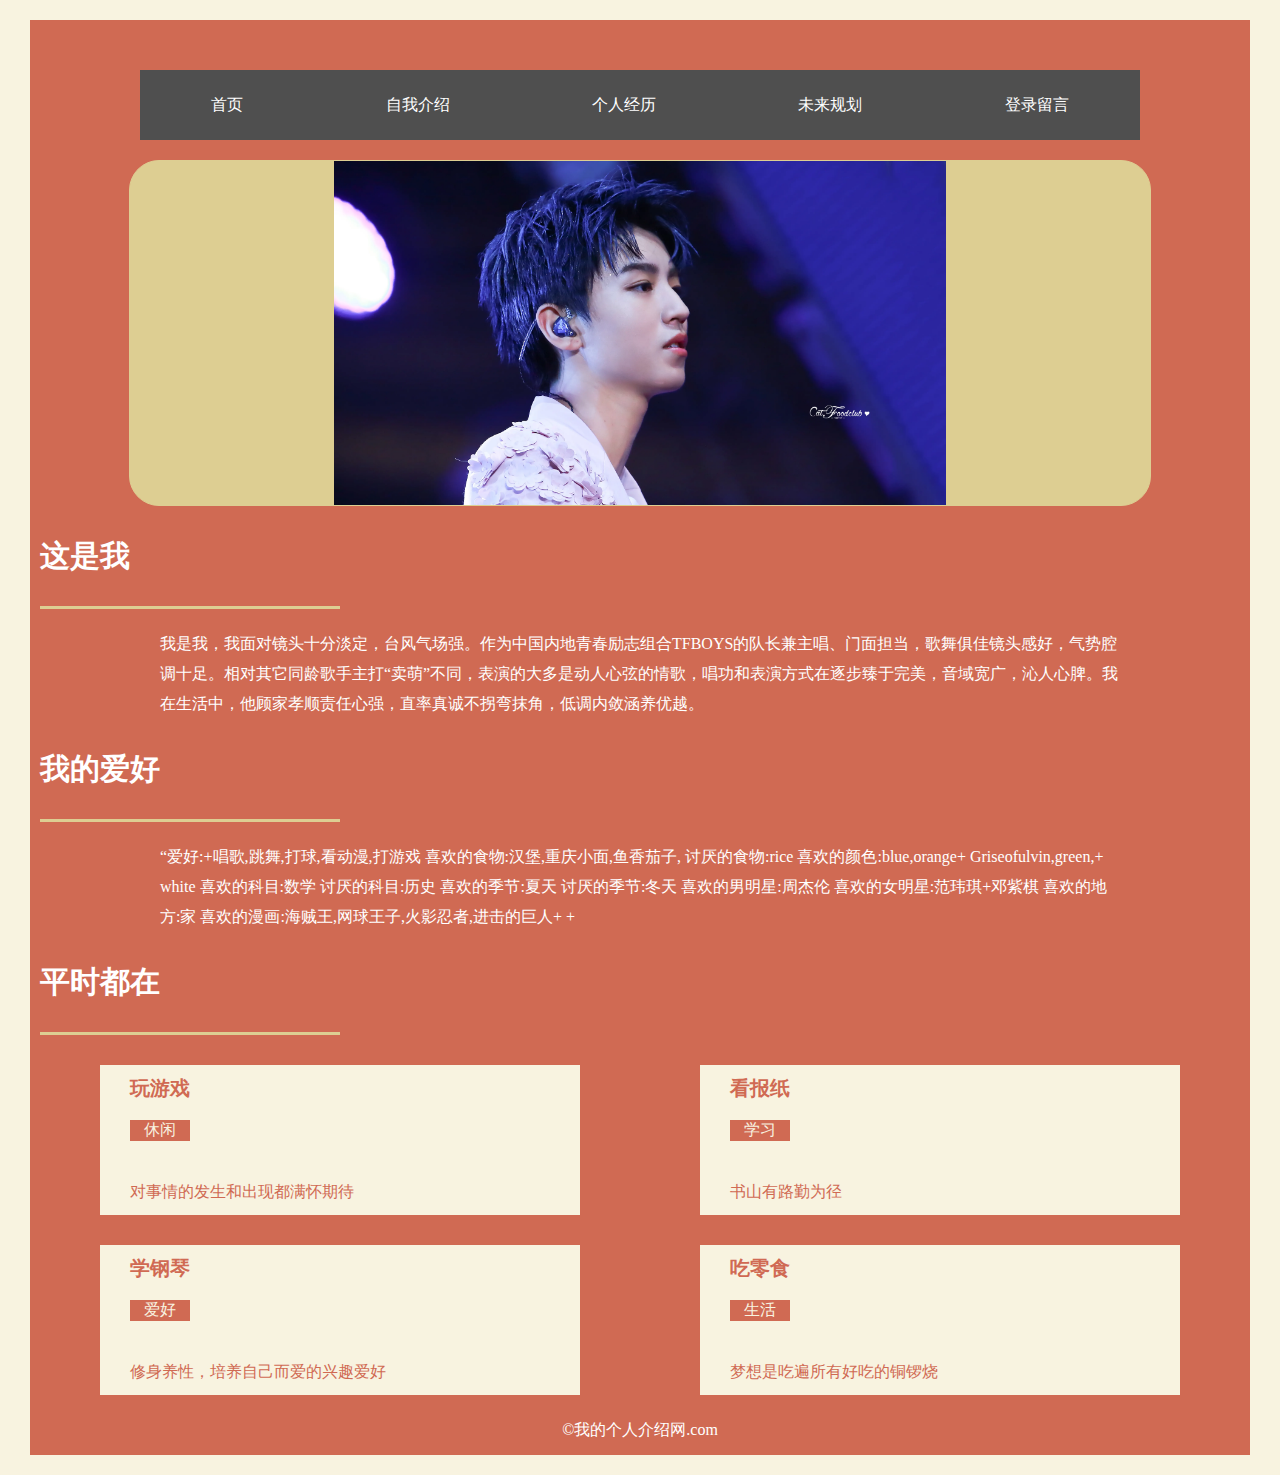
<file: index.html>
<!DOCTYPE html>
<html lang="en">

<head>
    <meta charset="UTF-8">
    <meta http-equiv="X-UA-Compatible" content="IE=edge">
    <meta name="viewport" content="width=device-width, initial-scale=1.0">
    <title>Document</title>
    <link rel="stylesheet" href="css/index.css">
</head>

<body>
    <div class="page">
        <header>
            <a href="index.html">首页</a>
            <a href="introduce.html">自我介绍</a>
            <a href="experience.html">个人经历</a>
            <a href="planning.html">未来规划</a>
            <a href="login.html">登录留言</a>
        </header>
        <div class="add">
            <img src="images/banner.webp" alt="">

        </div>
        <h1>这是我</h1>
        <p>我是我，我面对镜头十分淡定，台风气场强。作为中国内地青春励志组合TFBOYS的队长兼主唱、门面担当，歌舞俱佳镜头感好，气势腔调十足。相对其它同龄歌手主打“卖萌”不同，表演的大多是动人心弦的情歌，唱功和表演方式在逐步臻于完美，音域宽广，沁人心脾。我在生活中，他顾家孝顺责任心强，直率真诚不拐弯抹角，低调内敛涵养优越。
        </p>
        <h1>我的爱好</h1>
        <p>
            “爱好:+唱歌,跳舞,打球,看动漫,打游戏 喜欢的食物:汉堡,重庆小面,鱼香茄子, 讨厌的食物:rice 喜欢的颜色:blue,orange+ Griseofulvin,green,+ white 喜欢的科目:数学
            讨厌的科目:历史
            喜欢的季节:夏天 讨厌的季节:冬天 喜欢的男明星:周杰伦 喜欢的女明星:范玮琪+邓紫棋 喜欢的地方:家 喜欢的漫画:海贼王,网球王子,火影忍者,进击的巨人+ + </p>
        <h1>平时都在</h1>
        <div class="content">
            <div>
                <h2>玩游戏</h2>
                <span>休闲</span>
                <p>对事情的发生和出现都满怀期待</p>
            </div>
            <div>
                <h2>看报纸</h2>
                <span>学习</span>
                <p>书山有路勤为径</p>
            </div>
        </div>
        <div class="content">
            <div>
                <h2>学钢琴</h2>
                </h2>
                <span>爱好</span>
                <p>修身养性，培养自己而爱的兴趣爱好</p>
            </div>
            <div>
                <h2>吃零食</h2>
                <span>生活</span>
                <p>梦想是吃遍所有好吃的铜锣烧</p>
            </div>
        </div>

        <footer>
            <p>&copy;我的个人介绍网.com</p>
        </footer>
    </div>
</body>

</html>
</file>
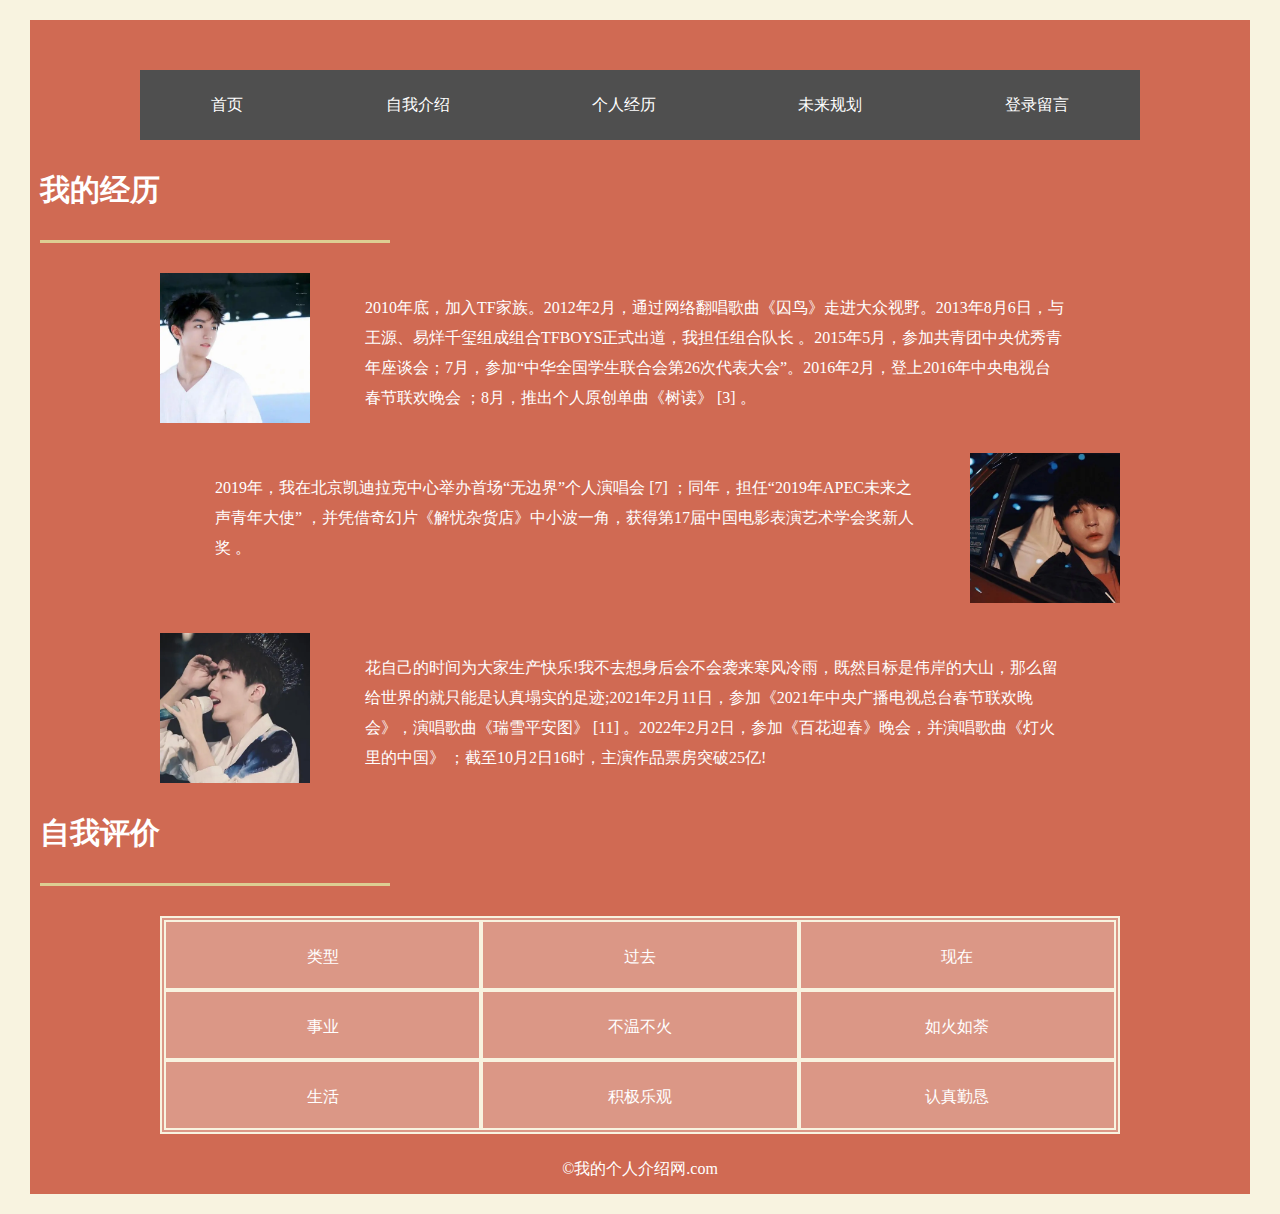
<file: experience.html>
<!DOCTYPE html>
<html lang="en">

<head>
    <meta charset="UTF-8">
    <meta http-equiv="X-UA-Compatible" content="IE=edge">
    <meta name="viewport" content="width=device-width, initial-scale=1.0">
    <title>Document</title>
    <link rel="stylesheet" href="css/experience.css">
</head>

<body>
    <div class="page">
        <header>
            <a href="index.html">首页</a>
            <a href="introduce.html">自我介绍</a>
            <a href="experience.html">个人经历</a>
            <a href="planning.html">未来规划</a>
            <a href="login.html">登录留言</a>
        </header>
        <h1>我的经历</h1>
        <div class="content">
            <img src="images/e-1.jpeg" alt="">
            <p>2010年底，加入TF家族。2012年2月，通过网络翻唱歌曲《囚鸟》走进大众视野。2013年8月6日，与王源、易烊千玺组成组合TFBOYS正式出道，我担任组合队长
                。2015年5月，参加共青团中央优秀青年座谈会；7月，参加“中华全国学生联合会第26次代表大会”。2016年2月，登上2016年中央电视台春节联欢晚会 ；8月，推出个人原创单曲《树读》 [3]
                。</p>
        </div>
        <div class="content">
            <p>2019年，我在北京凯迪拉克中心举办首场“无边界”个人演唱会 [7] ；同年，担任“2019年APEC未来之声青年大使”
                ，并凭借奇幻片《解忧杂货店》中小波一角，获得第17届中国电影表演艺术学会奖新人奖 。</p>
            <img src="images/e-2.webp" alt="">

        </div>
        <div class="content">
            <img src="images/e-3.jpeg" alt="">
            <p>花自己的时间为大家生产快乐!我不去想身后会不会袭来寒风冷雨，既然目标是伟岸的大山，那么留给世界的就只能是认真塌实的足迹;2021年2月11日，参加《2021年中央广播电视总台春节联欢晚会》，演唱歌曲《瑞雪平安图》
                [11] 。2022年2月2日，参加《百花迎春》晚会，并演唱歌曲《灯火里的中国》 ；截至10月2日16时，主演作品票房突破25亿!</p>
        </div>
        <h1>自我评价</h1>
        <table>
            <tr>
                <td>类型</td>
                <td>过去</td>
                <td>现在</td>
            </tr>
            <tr>
                <td>事业</td>
                <td>不温不火</td>
                <td>如火如荼</td>
            </tr>
            <tr>
                <td>生活</td>
                <td>积极乐观</td>
                <td>认真勤恳</td>
            </tr>
        </table>

        <footer>
            <p>&copy;我的个人介绍网.com</p>
        </footer>
    </div>
</body>

</html>
</file>
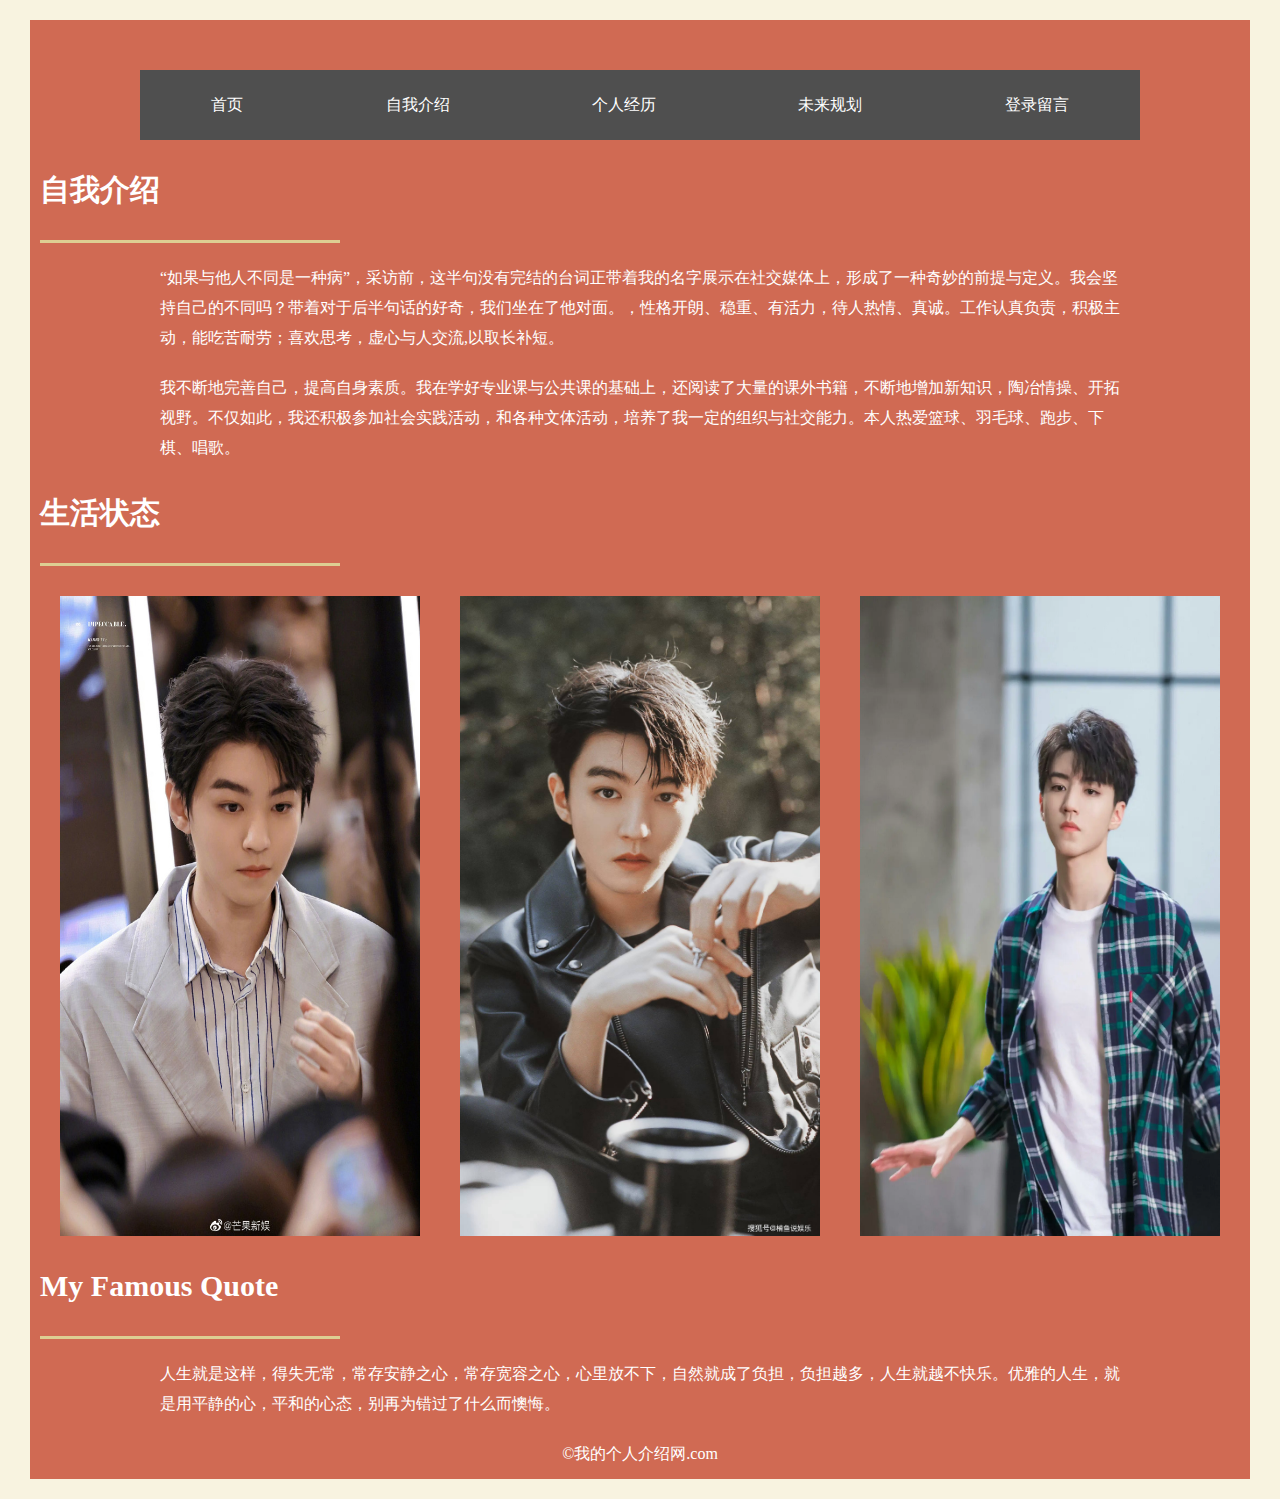
<file: introduce.html>
<!DOCTYPE html>
<html lang="en">

<head>
    <meta charset="UTF-8">
    <meta http-equiv="X-UA-Compatible" content="IE=edge">
    <meta name="viewport" content="width=device-width, initial-scale=1.0">
    <title>Document</title>
    <link rel="stylesheet" href="css/introduce.css">
</head>

<body>
    <div class="page">
        <header>
            <a href="index.html">首页</a>
            <a href="introduce.html">自我介绍</a>
            <a href="experience.html">个人经历</a>
            <a href="planning.html">未来规划</a>
            <a href="login.html">登录留言</a>
        </header>
        <h1>自我介绍</h1>
        <p>
            “如果与他人不同是一种病”，采访前，这半句没有完结的台词正带着我的名字展示在社交媒体上，形成了一种奇妙的前提与定义。我会坚持自己的不同吗？带着对于后半句话的好奇，我们坐在了他对面。，性格开朗、稳重、有活力，待人热情、真诚。工作认真负责，积极主动，能吃苦耐劳；喜欢思考，虚心与人交流,以取长补短。
        </p>
        <p>
            我不断地完善自己，提高自身素质。我在学好专业课与公共课的基础上，还阅读了大量的课外书籍，不断地增加新知识，陶冶情操、开拓视野。不仅如此，我还积极参加社会实践活动，和各种文体活动，培养了我一定的组织与社交能力。本人热爱篮球、羽毛球、跑步、下棋、唱歌。

        </p>
        <h1>生活状态</h1>
        <div class="content">
            <img src="images/s-1.jpeg" alt="">
            <img src="images/s-2.jpeg" alt="">
            <img src="images/s-3.jpeg" alt="">
        </div>
        <h1>My Famous Quote</h1>
        <p>
            人生就是这样，得失无常，常存安静之心，常存宽容之心，心里放不下，自然就成了负担，负担越多，人生就越不快乐。优雅的人生，就是用平静的心，平和的心态，别再为错过了什么而懊悔。
        </p>
        <footer>
            <p>&copy;我的个人介绍网.com</p>
        </footer>
    </div>
</body>

</html>
</file>
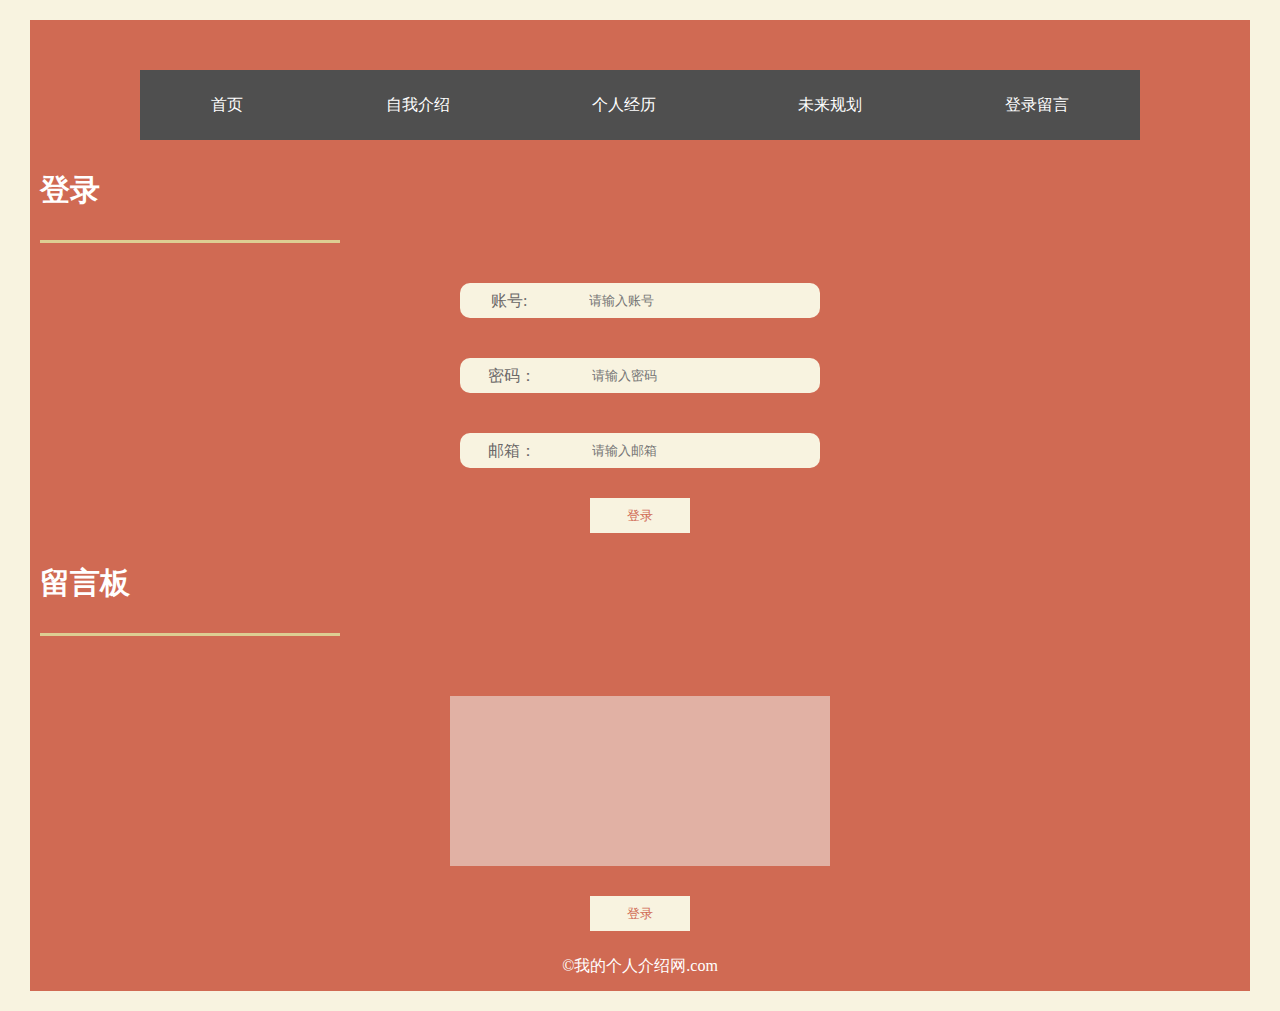
<file: login.html>
<!DOCTYPE html>
<html lang="en">

<head>
    <meta charset="UTF-8">
    <meta http-equiv="X-UA-Compatible" content="IE=edge">
    <meta name="viewport" content="width=device-width, initial-scale=1.0">
    <title>Document</title>
    <link rel="stylesheet" href="css/login.css">
</head>

<body>
    <div class="page">
        <header>
            <a href="index.html">首页</a>
            <a href="introduce.html">自我介绍</a>
            <a href="experience.html">个人经历</a>
            <a href="planning.html">未来规划</a>
            <a href="login.html">登录留言</a>

        </header>
        <h1>登录</h1>
        <form action="">
            <div>
                <label for="">账号:</label>
                <input type="text" placeholder="请输入账号">
            </div>
            <div>
                <label for="">密码：</label>
                <input type="password" placeholder="请输入密码">
            </div>
            <div>
                <label for="">邮箱：</label>
                <input type="text" placeholder="请输入邮箱">
            </div>
        </form>
        <button>登录</button>
        <h1>留言板</h1>
        <textarea name="" id="" cols="30" rows="10"></textarea>
        <button>登录</button>



        <footer>
            <p>&copy;我的个人介绍网.com</p>
        </footer>
    </div>
</body>

</html>
</file>
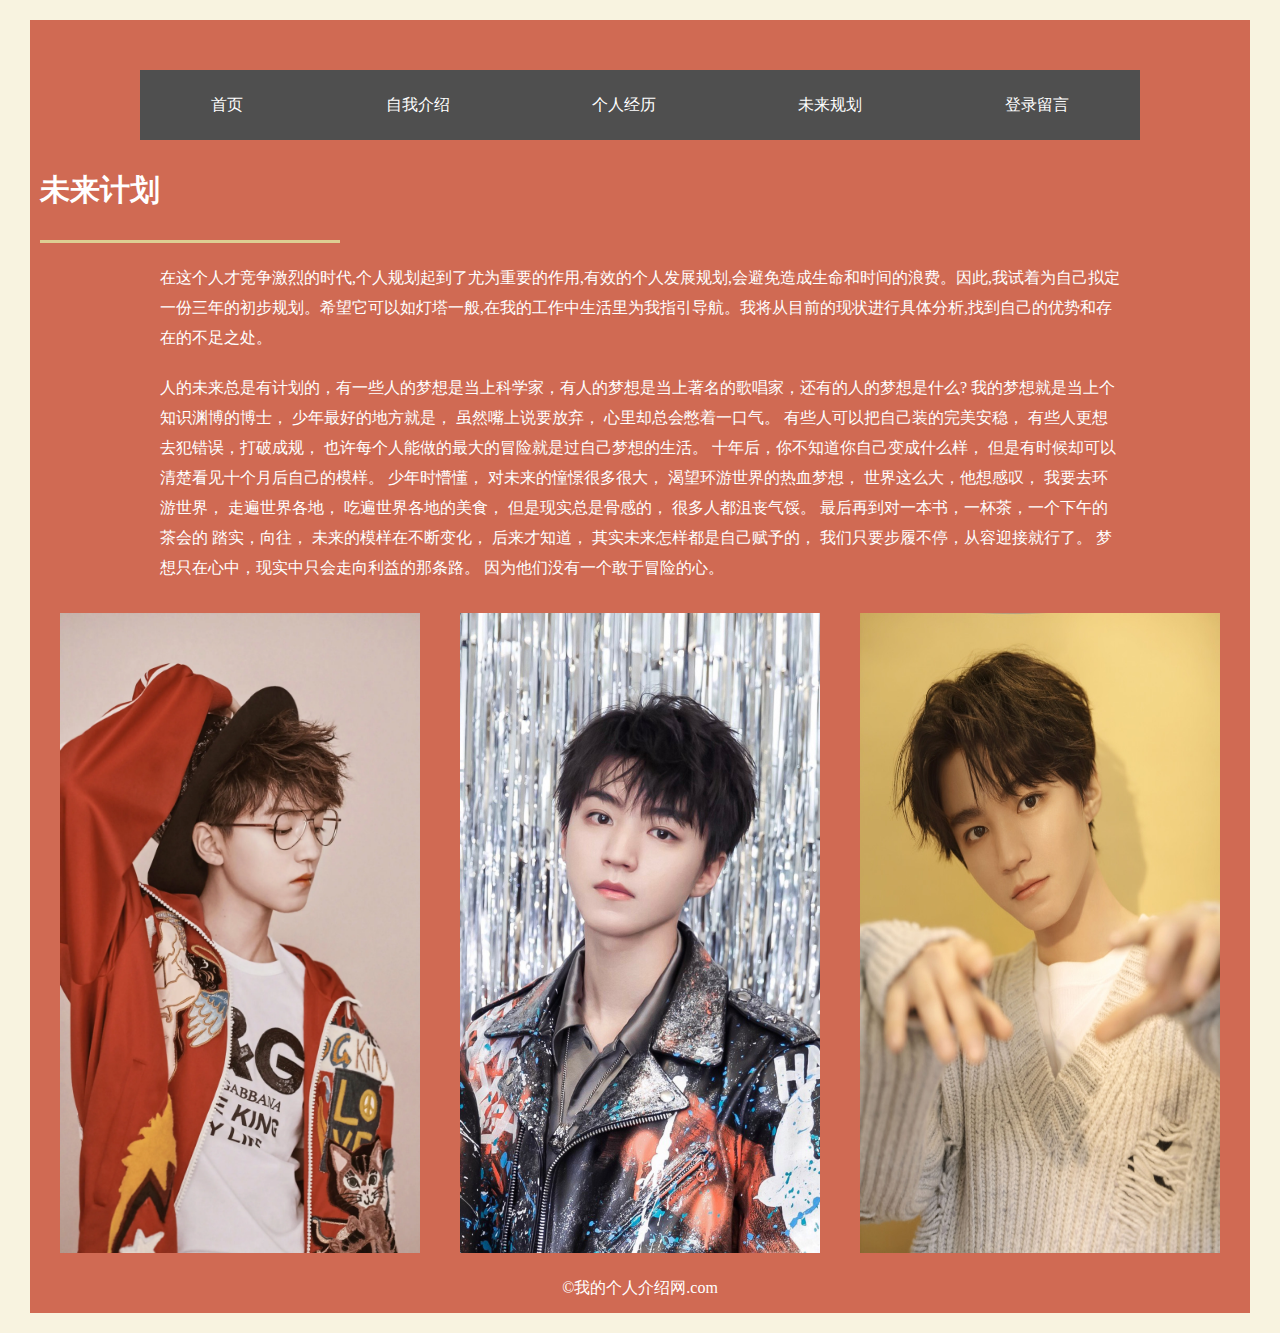
<file: planning.html>
<!DOCTYPE html>
<html lang="en">

<head>
    <meta charset="UTF-8">
    <meta http-equiv="X-UA-Compatible" content="IE=edge">
    <meta name="viewport" content="width=device-width, initial-scale=1.0">
    <title>Document</title>
    <link rel="stylesheet" href="css/planning.css">
</head>

<body>
    <div class="page">
        <header>
            <a href="index.html">首页</a>
            <a href="introduce.html">自我介绍</a>
            <a href="experience.html">个人经历</a>
            <a href="planning.html">未来规划</a>
            <a href="login.html">登录留言</a>
        </header>
        <h1>未来计划</h1>
        <p>在这个人才竞争激烈的时代,个人规划起到了尤为重要的作用,有效的个人发展规划,会避免造成生命和时间的浪费。因此,我试着为自己拟定一份三年的初步规划。希望它可以如灯塔一般,在我的工作中生活里为我指引导航。我将从目前的现状进行具体分析,找到自己的优势和存在的不足之处。
        </p>
        <p>
            人的未来总是有计划的，有一些人的梦想是当上科学家，有人的梦想是当上著名的歌唱家，还有的人的梦想是什么?
            我的梦想就是当上个知识渊博的博士，

            少年最好的地方就是，
            虽然嘴上说要放弃，
            心里却总会憋着一口气。
            有些人可以把自己装的完美安稳，
            有些人更想去犯错误，打破成规，
            也许每个人能做的最大的冒险就是过自己梦想的生活。
            十年后，你不知道你自己变成什么样，
            但是有时候却可以清楚看见十个月后自己的模样。
            少年时懵懂，
            对未来的憧憬很多很大，
            渴望环游世界的热血梦想，
            世界这么大，他想感叹，
            我要去环游世界，
            走遍世界各地，
            吃遍世界各地的美食，
            但是现实总是骨感的，
            很多人都沮丧气馁。
            最后再到对一本书，一杯茶，一个下午的茶会的
            踏实，向往，
            未来的模样在不断变化，
            后来才知道，
            其实未来怎样都是自己赋予的，
            我们只要步履不停，从容迎接就行了。
            梦想只在心中，现实中只会走向利益的那条路。
            因为他们没有一个敢于冒险的心。


        <div class="content">
            <img src="images/m-1.jpeg" alt="">
            <img src="images/m-2.jpeg" alt="">
            <img src="images/m-3.jpeg" alt="">
        </div>


        <footer>
            <p>&copy;我的个人介绍网.com</p>
        </footer>
    </div>
</body>

</html>
</file>
<file: css/index.css>
* {
  margin: 0;
  padding: 0;
}
body {
  background-color: #f8f3e0;
}
.page {
  width: 1200px;
  margin: 0 auto;
  margin-top: 20px;
  margin-bottom: 20px;
  border-radius: 0px;
  background-color: #d06a53;
}
header {
  width: 1000px;
  margin: 0 auto;
  display: flex;
  justify-content: space-around;
  align-items: center;
  height: 70px;
  border-radius: 0px;
  background-color: #4f4f4f;
  margin-top: 40px;
}
header a {
  text-decoration: none;
  color: #fff;
}
.page {
  padding: 10px;
}
.page h1 {
  line-height: 100px;
  width: 300px;
  font-family: "微软雅黑";
  color: #fff;
  font-size: 30px;
  font-weight: 900;
  border-bottom: 3px solid #ddce92;
}
.page p {
  line-height: 30px;
  font-family: "微软雅黑";
  color: #fff;
  font-size: 16px;
  width: 80%;
  margin: 0 auto;
  margin-top: 20px;
}
.content {
  display: flex;
  justify-content: space-around;
  margin-top: 30px;
}
.content div {
  width: 40%;
  height: 150px;
  display: flex;
  flex-direction: column;
  justify-content: space-around;
  align-items: left;
  background-color: #f8f3e0;
  border-radius: 0px;
}
.content div h2 {
  line-height: 30px;
  font-family: "微软雅黑";
  color: #d06a53;
  font-size: 20px;
  margin-left: 30px;
}
.content div span {
  width: 60px;
  border-radius: 0px;
  text-align: center;
  color: #f8f3e0;
  background-color: #d06a53;
  margin-left: 30px;
}
.content div P {
  color: #d06a53;
  width: 100%;
  margin-left: 30px;
}
.add {
  width: 85%;
  margin: 0 auto;
  display: flex;
  justify-content: center;
  margin-top: 20px;
  border: 1px solid #ddce92;
  background-color: #ddce92;
  border-radius: 30px;
}
.add img {
  width: 60%;
  margin: 0 auto;
}
footer {
  width: 100%;
  height: 50px;
  display: flex;
  justify-content: center;
  align-items: center;
}
footer p {
  width: 100%;
  text-align: center;
  color: #fff;
}
</file>
<file: css/experience.css>
* {
  margin: 0;
  padding: 0;
}
body {
  background-color: #f8f3e0;
}
.page {
  width: 1200px;
  margin: 0 auto;
  margin-top: 20px;
  margin-bottom: 20px;
  border-radius: 0px;
  background-color: #d06a53;
}
header {
  width: 1000px;
  margin: 0 auto;
  display: flex;
  justify-content: space-around;
  align-items: center;
  height: 70px;
  border-radius: 0px;
  background-color: #4f4f4f;
  margin-top: 40px;
}
header a {
  text-decoration: none;
  color: #fff;
}
.page {
  padding: 10px;
}
.page h1 {
  line-height: 100px;
  width: 350px;
  font-family: "微软雅黑";
  color: #fff;
  font-size: 30px;
  font-weight: 900;
  border-bottom: 3px solid #ddce92;
}
.page p {
  line-height: 30px;
  font-family: "微软雅黑";
  color: #fff;
  font-size: 16px;
  width: 80%;
  margin: 0 auto;
  margin-top: 20px;
}
footer {
  width: 100%;
  height: 50px;
  display: flex;
  justify-content: center;
  align-items: center;
}
footer p {
  width: 100%;
  text-align: center;
  color: #fff;
}
.content {
  width: 80%;
  height: 150px;
  margin: 0 auto;
  display: flex;
  justify-content: space-between;
  margin-top: 30px;
}
.content img {
  width: 150px;
}
.content p {
  width: 700px;
  line-height: 30px;
  font-family: "微软雅黑";
  color: #fff;
  font-size: 16px;
}
table {
  width: 80%;
  border: 2px solid #f8f3e0;
  margin: 0 auto;
  margin-top: 30px;
  background-color: rgba(229, 195, 185, 0.5);
}
table tr {
  width: 100%;
  height: 70px;
  display: flex;
  justify-content: space-between;
}
table tr td {
  text-align: center;
  line-height: 70px;
  font-family: "微软雅黑";
  color: #fff;
  font-size: 16px;
  flex: 1;
  border: 2px solid #f8f3e0;
}
</file>
<file: css/introduce.css>
* {
  margin: 0;
  padding: 0;
}
body {
  background-color: #f8f3e0;
}
.page {
  width: 1200px;
  margin: 0 auto;
  margin-top: 20px;
  margin-bottom: 20px;
  border-radius: 0px;
  background-color: #d06a53;
}
header {
  width: 1000px;
  margin: 0 auto;
  display: flex;
  justify-content: space-around;
  align-items: center;
  height: 70px;
  border-radius: 0px;
  background-color: #4f4f4f;
  margin-top: 40px;
}
header a {
  text-decoration: none;
  color: #fff;
}
.page {
  padding: 10px;
}
.page h1 {
  line-height: 100px;
  width: 300px;
  font-family: "微软雅黑";
  color: #fff;
  font-size: 30px;
  font-weight: 900;
  border-bottom: 3px solid #ddce92;
}
.page p {
  line-height: 30px;
  font-family: "微软雅黑";
  color: #fff;
  font-size: 16px;
  width: 80%;
  margin: 0 auto;
  margin-top: 20px;
}
.content {
  display: flex;
  justify-content: space-around;
  margin-top: 30px;
}
.content div {
  width: 40%;
  height: 150px;
  display: flex;
  flex-direction: column;
  justify-content: space-around;
  align-items: left;
  background-color: #f8f3e0;
  border-radius: 0px;
}
.content div h2 {
  line-height: 30px;
  font-family: "微软雅黑";
  color: #fff;
  font-size: 20px;
  margin-left: 30px;
}
.content div span {
  width: 60px;
  border-radius: 0px;
  text-align: center;
  color: #f8f3e0;
  background-color: #fdebdd;
  margin-left: 30px;
}
.content div P {
  width: 100%;
  margin-left: 30px;
}
footer {
  width: 100%;
  height: 50px;
  display: flex;
  justify-content: center;
  align-items: center;
}
footer p {
  width: 100%;
  text-align: center;
  color: #fff;
}
.content {
  display: flex;
  justify-content: space-around;
}
.content img {
  width: 30%;
}
</file>
<file: css/login.css>
* {
  margin: 0;
  padding: 0;
}
body {
  background-color: #f8f3e0;
}
.page {
  width: 1200px;
  margin: 0 auto;
  margin-top: 20px;
  margin-bottom: 20px;
  border-radius: 0px;
  background-color: #d06a53;
}
header {
  width: 1000px;
  margin: 0 auto;
  display: flex;
  justify-content: space-around;
  align-items: center;
  height: 70px;
  border-radius: 0px;
  background-color: #4f4f4f;
  margin-top: 40px;
}
header a {
  text-decoration: none;
  color: #fff;
}
.page {
  padding: 10px;
}
.page h1 {
  line-height: 100px;
  width: 300px;
  font-family: "微软雅黑";
  color: #fff;
  font-size: 30px;
  font-weight: 900;
  border-bottom: 3px solid #ddce92;
}
.page p {
  line-height: 30px;
  font-family: "微软雅黑";
  color: #fff;
  font-size: 16px;
  width: 80%;
  margin: 0 auto;
  margin-top: 20px;
}
.content {
  display: flex;
  justify-content: space-around;
  margin-top: 30px;
}
.content div {
  width: 40%;
  height: 150px;
  display: flex;
  flex-direction: column;
  justify-content: space-around;
  align-items: left;
  background-color: #f8f3e0;
  border-radius: 0px;
}
.content div h2 {
  line-height: 30px;
  font-family: "微软雅黑";
  color: #fff;
  font-size: 20px;
  margin-left: 30px;
}
.content div span {
  width: 60px;
  border-radius: 0px;
  text-align: center;
  color: #f8f3e0;
  background-color: #fdebdd;
  margin-left: 30px;
}
.content div P {
  width: 100%;
  margin-left: 30px;
}
footer {
  width: 100%;
  height: 50px;
  display: flex;
  justify-content: center;
  align-items: center;
}
footer p {
  width: 100%;
  text-align: center;
  color: #fff;
}
.content {
  display: flex;
  justify-content: space-around;
}
.content img {
  width: 30%;
}
form {
  display: flex;
  flex-direction: column;
  justify-content: center;
  align-items: center;
}
form div {
  width: 30%;
  display: flex;
  height: 35px;
  border-radius: 10px;
  background-color: #f8f3e0;
  justify-content: space-around;
  margin-top: 40px;
}
form div label {
  color: #646262;
  line-height: 35px;
  font-family: "微软雅黑";
  color: #6b6868;
  font-size: 16px;
}
form div input {
  width: 200px;
  background-color: transparent;
  outline: none;
  height: 35px;
  border: 0px;
}
button {
  display: block;
  margin: 0 auto;
  margin-top: 30px;
  width: 100px;
  height: 35px;
  background-color: #f8f3e0;
  color: #d06a53;
  border: 0px;
}
textarea {
  display: block;
  margin: 0 auto;
  width: 30%;
  resize: none;
  margin-top: 60px;
  outline: none;
  border: 0px;
  padding: 10px;
  background-color: rgba(229, 195, 185, 0.8);
}
</file>
<file: css/planning.css>
* {
  margin: 0;
  padding: 0;
}
body {
  background-color: #f8f3e0;
}
.page {
  width: 1200px;
  margin: 0 auto;
  margin-top: 20px;
  margin-bottom: 20px;
  border-radius: 0px;
  background-color: #d06a53;
}
header {
  width: 1000px;
  margin: 0 auto;
  display: flex;
  justify-content: space-around;
  align-items: center;
  height: 70px;
  border-radius: 0px;
  background-color: #4f4f4f;
  margin-top: 40px;
}
header a {
  text-decoration: none;
  color: #fff;
}
.page {
  padding: 10px;
}
.page h1 {
  line-height: 100px;
  width: 300px;
  font-family: "微软雅黑";
  color: #fff;
  font-size: 30px;
  font-weight: 900;
  border-bottom: 3px solid #ddce92;
}
.page p {
  line-height: 30px;
  font-family: "微软雅黑";
  color: #fff;
  font-size: 16px;
  width: 80%;
  margin: 0 auto;
  margin-top: 20px;
}
.content {
  display: flex;
  justify-content: space-around;
  margin-top: 30px;
}
.content div {
  width: 40%;
  height: 150px;
  display: flex;
  flex-direction: column;
  justify-content: space-around;
  align-items: left;
  background-color: #f8f3e0;
  border-radius: 0px;
}
.content div h2 {
  line-height: 30px;
  font-family: "微软雅黑";
  color: #fff;
  font-size: 20px;
  margin-left: 30px;
}
.content div span {
  width: 60px;
  border-radius: 0px;
  text-align: center;
  color: #f8f3e0;
  background-color: #fdebdd;
  margin-left: 30px;
}
.content div P {
  width: 100%;
  margin-left: 30px;
}
footer {
  width: 100%;
  height: 50px;
  display: flex;
  justify-content: center;
  align-items: center;
}
footer p {
  width: 100%;
  text-align: center;
  color: #fff;
}
.content {
  display: flex;
  justify-content: space-around;
}
.content img {
  width: 30%;
}
form {
  display: flex;
  flex-direction: column;
  justify-content: center;
  align-items: center;
}
form div {
  width: 30%;
  display: flex;
  height: 35px;
  border-radius: 10px;
  background-color: #f8f3e0;
  justify-content: space-around;
  margin-top: 40px;
}
form div label {
  line-height: 35px;
  font-family: "微软雅黑";
  color: #fff;
  font-size: 16px;
}
form div input {
  width: 200px;
  background-color: transparent;
  outline: none;
  height: 35px;
  border: 0px;
}
button {
  display: block;
  margin: 0 auto;
  margin-top: 30px;
  width: 100px;
  height: 35px;
  background-color: #f8f3e0;
  color: #fff;
  border: 0px;
}
textarea {
  display: block;
  margin: 0 auto;
  width: 30%;
  resize: none;
  margin-top: 60px;
  outline: none;
  border: 0px;
  padding: 10px;
  background-color: rgba(229, 195, 185, 0.8);
}
</file>
